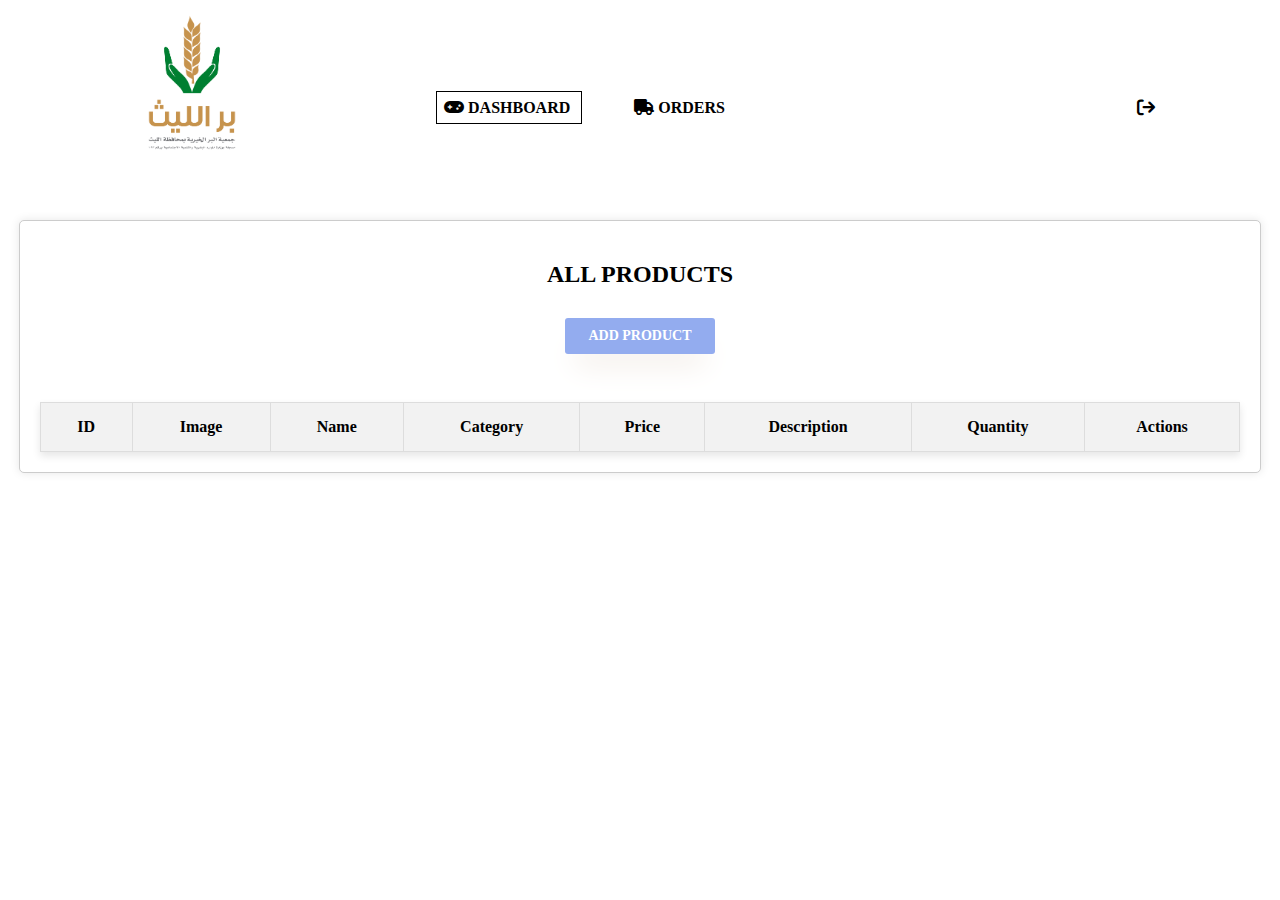
<file: Frontend/admindashboard.html>
<!DOCTYPE html>
<html lang="en">

<head>
    <meta charset="UTF-8">
    <meta http-equiv="X-UA-Compatible" content="IE=edge">
    <meta name="viewport" content="width=device-width, initial-scale=1.0">
    <link rel="stylesheet" href="admin.css">
    <!-- <link rel="stylesheet" href="styless.css"> -->
    <link rel="preconnect" href="https://fonts.googleapis.com">
    <link rel="preconnect" href="https://fonts.gstatic.com" crossorigin>
    <link
        href="https://fonts.googleapis.com/css2?family=Nunito+Sans:opsz,wght@6..12,200;6..12,300;6..12,400;6..12,500;6..12,600;6..12,700;6..12,800;6..12,900&display=swap"
        rel="stylesheet">
    <link rel="stylesheet" href="https://cdnjs.cloudflare.com/ajax/libs/font-awesome/6.0.0/css/all.min.css">
    <title>Admin | Dashboard</title>
</head>

<body>
    <header>
        <nav class="row">
            <div class="col-lg-3 col-md-3">
                <div class="header__logo">
                    <a href="./index.html"><img src="img/logo.png" width="100" height="150" style="margin-left: 105px;" alt=""></a>
                </div>
            </div>
            <div class="col-6" style="margin-top: 70px;">
                <ul>
                    <li class="dash">
                        <a href="admindashboard.html"><i class="fa-solid fa-gamepad"></i> DASHBOARD </a>
                    </li>
                    <li class="prod">
                        <a href="orders.html"><i class="fa-solid fa-truck"></i> ORDERS </a>
                    </li>
                </ul>
            </div>
            <div class="col-3 icons" style="margin-top: 70px;">
                <a href="Signup.html"><i class="fa-solid fa-arrow-right-from-bracket"></i></a>
            </div>
        </nav>
    </header>

    <div id="admin-dashboard">
        <h2>ALL PRODUCTS</h2>
        <button onclick="showAddProductForm()">ADD PRODUCT</button>
        <BR>
        <BR>
        <div id="add-product-form" style="display: none;">
            <h3>Add New Product</h3>
            <form id="product-form">
                <label for="productName">NAME:</label>
                <input type="text" id="productName" required>
                <label for="productImage">IMAGE URL:</label>
                <input type="text" id="productImage" required>
                <label for="productCategory">CATEGORY:</label>
                <input type="text" id="productCategory" required>
                <label for="productPrice">PRICE:</label>
                <input type="number" id="productPrice" required>
                <label for="productDescription">DESCRIPTION:</label>
                <textarea id="productDescription" required></textarea>
                <label for="productQuantity">QUANTITY:</label>
                <input type="number" id="productQuantity" required>
                <button type="button" onclick="addProduct()">ADD PRODUCT</button>
                <button type="button" onclick="hideAddProductForm()">CANCEL</button>
            </form>
        </div>

        <table id="product-table">
            <thead>
                <tr>
                    <th>ID</th>
                    <th>Image</th>
                    <th>Name</th>
                    <th>Category</th>
                    <th>Price</th>
                    <th>Description</th>
                    <th>Quantity</th>
                    <th colspan="2">Actions</th>
                </tr>
            </thead>
            <tbody id="product-list">
            </tbody>
        </table>
        <div id="edit-product-form" style="display: none;">
            <h3>Edit Product</h3>
            <form id="edit-product-form">
                <label for="editProductName">Name:</label>
                <input type="text" id="editProductName" required>
                <label for="editProductImage">Image URL:</label>
                <input type="text" id="editProductImage" required>
                <label for="editProductCategory">Category:</label>
                <input type="text" id="editProductCategory" required>
                <label for="editProductPrice">Price:</label>
                <input type="number" id="editProductPrice" required>
                <label for="editProductDescription">Description:</label>
                <textarea id="editProductDescription" required></textarea>
                <label for="editProductQuantity">Quantity:</label>
                <input type="number" id="editProductQuantity" required>
                <button type="button" id="saveChangesButton">Save Changes</button>
                <button type="button" onclick="hideEditProductForm()">Cancel</button>
            </form>
        </div>
    </div>
  

</body>

</html>
</file>
<file: Frontend/admin.css>
body {
    font-family: cursive;
    background-color: white;
    text-align: center;
    margin: 0;
    padding: 0;
    color: black;
}

a {
    text-decoration: none;
    color: #333;
    padding: 8px 12px;
    margin-right: 5px;
}

a:hover {
    border-bottom: 1px solid black;
    color: black;
}

h2 {
    text-align: center;
    color: black;
    margin-bottom: 30px;
}

#admin-dashboard {
    max-width: 1200px;
    margin: 50px auto;
    padding: 20px;
    background-color: #fff;
    border: 1px solid #ccc;
    border-radius: 5px;
    box-shadow: 0 0 10px rgba(0, 0, 0, 0.1);
    text-align: center;
}

#admin-dashboard h2 {
    margin-bottom: 20px;
}

button {
    background-color: rgba(147, 172, 239, 255);
    color: white;
    padding: 10px 15px;
    margin: 10px 0;
    border: none;
    border-radius: 3px;
    cursor: pointer;
    font-size: 14px;
    font-family: cursive;
    font-weight: bold;
    box-shadow: #f0e9e3 0px 20px 30px -10px;
}

button:hover {
    background-color: rgba(147, 175, 239, 0.7);
    ;
}

#add-product-form {
    display: none;
    margin-top: 20px;
}

form {
    display: grid;
    gap: 10px;
}

label {
    font-weight: bold;
}

input,
textarea {
    width: 100%;
    padding: 8px;
    box-sizing: border-box;
}

#product-table {
    width: 100%;
    border-collapse: collapse;
    margin-top: 20px;
}

#product-table th,
#product-table td {
    border: 1px solid #ddd;
    padding: 12px;
    text-align: left;
}

#product-table th {
    background-color: #f2f2f2;
    text-align: center;
}



#product-list .product-item p {
    margin: 0;
}

#product-list .product-item .edit-button {
    background-color: rgba(252, 179, 64, 255);
    color: white;
    padding: 8px 15px;
    margin-top: 5px;
    border: none;
    border-radius: 3px;
    cursor: pointer;
    font-size: 14px;
}

#product-list .product-item .delete-button {
    background-color: rgb(247, 101, 101);
    color: white;
    padding: 8px 15px;
    margin-top: 5px;
    border: none;
    border-radius: 3px;
    cursor: pointer;
    font-size: 14px;
}

#product-list .product-item .edit-button:hover {
    background-color: rgba(252, 179, 64, 0.8);
    ;
}

#product-list .product-item .delete-button:hover {
    background-color: rgba(247, 101, 101, 0.8);
}

/* Button consistency */
button,
input[type="submit"],
.edit-button,
.delete-button {
    width: 150px;
    /* Example width, adjust as needed */
    transition: background-color 0.3s ease, color 0.3s ease, border-color 0.3s ease;
}

/* Form styling */
input,
textarea {
    border-radius: 5px;
    /* Soften input edges */
}

form button[type="submit"] {
    background-color: #333;
    color: white;
    border: none;
    border-radius: 3px;
}

/* Table design */
#product-table {
    box-shadow: 0 4px 8px rgba(0, 0, 0, 0.1);
    /* Add a subtle shadow */
}

#product-table tr:hover {
    background-color: #f9f9f9;
    /* Highlight rows on hover */
}

#product-table th,
#product-table td {
    padding: 15px;
    /* Increase cell padding */
    border: 1px solid #ddd;
}

#product-table tr:nth-child(even) {
    background-color: #f7f7f7;
}

/* Refactored button classes */
.button-primary {
    background-color: #4caf50;
    color: white;
    padding: 8px 15px;
    margin-top: 5px;
    border: none;
    border-radius: 3px;
    cursor: pointer;
    font-size: 14px;
}

.button-primary:hover {
    background-color: #45a049;
}

.button-secondary {
    background-color: #ebfd49;
    color: white;
    padding: 8px 15px;
    margin-top: 5px;
    border: none;
    border-radius: 3px;
    cursor: pointer;
    font-size: 14px;
}

.button-secondary:hover {
    background-color: #3498db;
}

.button-danger {
    background-color: #d9534f;
    color: white;
    padding: 8px 15px;
    margin-top: 5px;
    border: none;
    border-radius: 3px;
    cursor: pointer;
    font-size: 14px;
}

.button-danger:hover {
    background-color: #c9302c;
}

.container {
    padding: 30px;
}

.row {
    display: flex;
    width: 100%;
}

.col-12 {
    width: 100%;
}

.col-8 {
    width: calc(100% * (8/12));
}

.col-7 {
    width: calc(100% * (7/12));
}

.col-6 {
    width: calc(100% * (6/12));
}

.col-5 {
    width: calc(100% * (5/12));
}

.col-4 {
    width: calc(100% * (4/12));
}

.col-3 {
    width: calc(100% * (3/12));
}

.col-2 {
    width: calc(100% * (2/12));
}

header {
    padding: 8px 25px 8px 25px;
}

header ul {
    list-style: none;
    text-align: center;
    padding-top: 5px;
}

header ul li {
    display: inline;
    padding: 0 20px;
}

header ul li a {
    text-decoration: none;
    font-weight: bold;
    color: black;
    padding: 7px;
}

header .logo {
    text-align: left;
}

header .icons {
    text-align: right;
    
}

header .icons a {
    color: black;
    text-decoration: none;
}

header .icons a:hover {
    color: black;
    text-decoration: none;
    border-bottom: none;
    cursor: pointer;
}


header .icons i {
    padding: 20px 10px 0 10px;
    font-size: 18px;
}

header ul .dash a {
    border: 1px solid black;
}

header ul li a:hover,
.dropdown-content a:hover {
    border-bottom: 1px solid black;
}

header .logoo {
    font-size: 25px;
    color: #528365;
    margin-right: 5px;
    padding-top: 3px;

}

header .logo h1 {
    display: inline;
}

header .logo {
    padding-top: 10px;
}

main section {
    background-color: rgba(248, 225, 204, 255);
    background-repeat: no-repeat;
    background-position: center;
    background-size: cover;
    height: 420px;
    width: 100%;
    text-align: left !important;
}

main section h2 {
    margin-top: 60px;
    text-align: left !important;
    color: black;
}

main section .col-6:nth-child(1) {
    text-align: left !important;
    padding-left: 50px;
}

main section p {
    color: gray;
}

main section .parag {
    color: #fff;
}

main section button {
    margin-top: 20px;
    border-radius: 10px;
    font-family: cursive;
    font-weight: bold;
    padding: 12px;
    border: none;
    box-shadow: #aaa9a9 0px 20px 30px -10px;
    background-color: #528365;
    color: white;
}

main section button:hover {
    background-color: #6a9c7d;
}

main section .col-6:nth-child(2) img {
    width: 500px;
    margin-top: -40px;
    float: right;
}

main section .col-6 img {
    width: 500px;
    padding-left: 25px;
    margin-top: 45px;
}

footer {
    background-color: rgba(248, 225, 204, 255);
    margin-top: 100px;
    text-align: center;
    font-weight: bold;
    font-size: 14px;
}

footer .logo,
header .logoo {
    font-size: 25px;
    color: #528365;
    margin-right: 5px;
    padding-top: 3px;

}

footer ul {
    list-style: none;
}

footer h2 {
    display: inline;
}

footer td i {
    font-size: 16px;
    margin-right: 7px;
    padding-top: 3px;
}

footer .col-4:nth-child(2) {
    padding-top: 30px;
}

footer table {
    padding-left: 100px;
}
</file>
